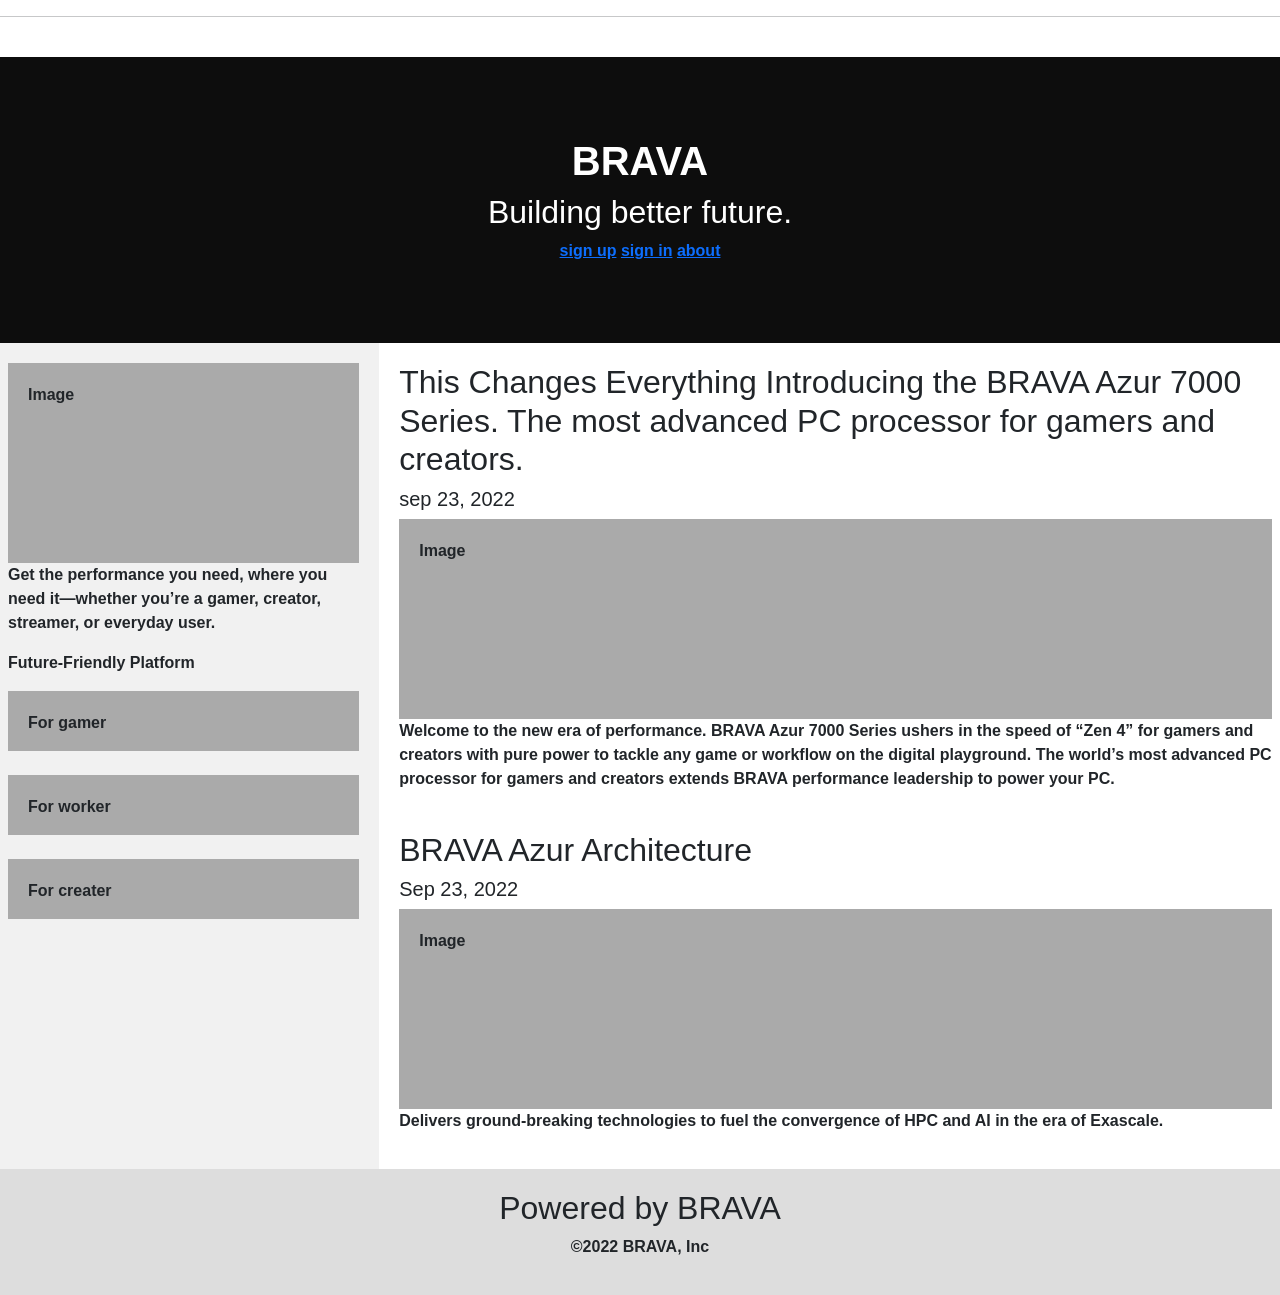
<file: Assignment 2(Jebamalar P)/index.html>
<hr>
<br>
<!DOCTYPE html>
<html lang="en">
<head>
<title>Page Title</title>
<meta charset="UTF-8">
<meta name="viewport" content="width=device-width, initial-scale=1">
<link href="https://cdn.jsdelivr.net/npm/bootstrap@5.2.1/dist/css/bootstrap.min.css" rel="stylesheet" integrity="sha384-iYQeCzEYFbKjA/T2uDLTpkwGzCiq6soy8tYaI1GyVh/UjpbCx/TYkiZhlZB6+fzT" crossorigin="anonymous">
<script src="https://cdn.jsdelivr.net/npm/bootstrap@5.2.1/dist/js/bootstrap.bundle.min.js" integrity="sha384-u1OknCvxWvY5kfmNBILK2hRnQC3Pr17a+RTT6rIHI7NnikvbZlHgTPOOmMi466C8" crossorigin="anonymous"></script>
<style>
* {
  box-sizing: border-box;
}

/* Style the body */
body {
  font-family: Arial, Helvetica, sans-serif;
  margin: 0;
}

/* Header/logo Title */
.header {
  padding: 80px;
  text-align: center;
  background: #0d0d0d;
  color: rgb(255, 255, 255);
}

/* Increase the font size of the heading */
.header h1 {
  font-size: 40px;
}

/* Style the top navigation bar */
.navbar {
  overflow: hidden;
  background-color: #333;
}

/* Style the navigation bar links */
.navbar a {
  float: left;
  display: block;
  color: white;
  text-align: center;
  padding: 14px 20px;
  text-decoration: none;
}

/* Right-aligned link */
.navbar a.right {
  float: right;
}

/* Change color on hover */
.navbar a:hover {
  background-color: #ddd;
  color: black;
}

/* Column container */
.row {  
  display: -ms-flexbox; /* IE10 */
  display: flex;
  -ms-flex-wrap: wrap; /* IE10 */
  flex-wrap: wrap;
}

/* Create two unequal columns that sits next to each other */
/* Sidebar/left column */
.side {
  -ms-flex: 30%; /* IE10 */
  flex: 30%;
  background-color: #f1f1f1;
  padding: 20px;
}

/* Main column */
.main {   
  -ms-flex: 70%; /* IE10 */
  flex: 70%;
  background-color: white;
  padding: 20px;
}

/* Fake image, just for this example */
.fakeimg {
  background-color: #aaa;
  width: 100%;
  padding: 20px;
}

/* Footer */
.footer {
  padding: 20px;
  text-align: center;
  background: #ddd;
}

/* Responsive layout - when the screen is less than 700px wide, make the two columns stack on top of each other instead of next to each other */
@media screen and (max-width: 700px) {
  .row {   
    flex-direction: column;
  }
}

/* Responsive layout - when the screen is less than 400px wide, make the navigation links stack on top of each other instead of next to each other */
@media screen and (max-width: 400px) {
  .navbar a {
    float: none;
    width: 100%;
  }
}
</style>
</head>
<body>

<div class="header">
  <h1><b>BRAVA<b></h1>
  <pfont-family: "Comic Sans MS", cursive, sans-serif;font-size:20px;>
  <h2>Building better future.</h2>
  <a href="/sign up">sign up</a>
  <a href="/sign in">sign in</a>
  <a href="/about">about</a>
</div>


<div class="row">
  <div class="side">
    <div class="fakeimg" style="height:200px;">Image</div>
    <p>Get the performance you need, where you need it—whether you’re a gamer, creator, streamer, or everyday user.</p>
    <p>Future-Friendly Platform</p>
    <div class="fakeimg" style="height:60px;">For gamer</div><br>
    <div class="fakeimg" style="height:60px;">For worker</div><br>
    <div class="fakeimg" style="height:60px;">For creater</div>
  </div>
  <div class="main">
    <h2>This Changes Everything
        Introducing the BRAVA Azur 7000 Series. The most advanced PC processor for gamers and creators.</h2>
    <h5>sep 23, 2022</h5>
    <div class="fakeimg" style="height:200px;">Image</div>
    <p>Welcome to the new era of performance. BRAVA Azur 7000 Series ushers in the speed of “Zen 4” for gamers and creators with pure power to tackle any game or workflow on the digital playground. The world’s most advanced PC processor for gamers and creators extends BRAVA performance leadership to power your PC. </p>
    <br>
    <h2>BRAVA Azur Architecture</h2>
    <h5> Sep 23, 2022</h5>
    <div class="fakeimg" style="height:200px;">Image</div>
    <p>Delivers ground-breaking technologies to fuel the convergence of HPC and AI in the era of Exascale.</p>
  </div>
</div>

<div class="footer">
  <h2>Powered by BRAVA</h2>
  <center>
    <p>©2022 BRAVA, Inc</p>
  </center> 
</body>
</html>
</file>
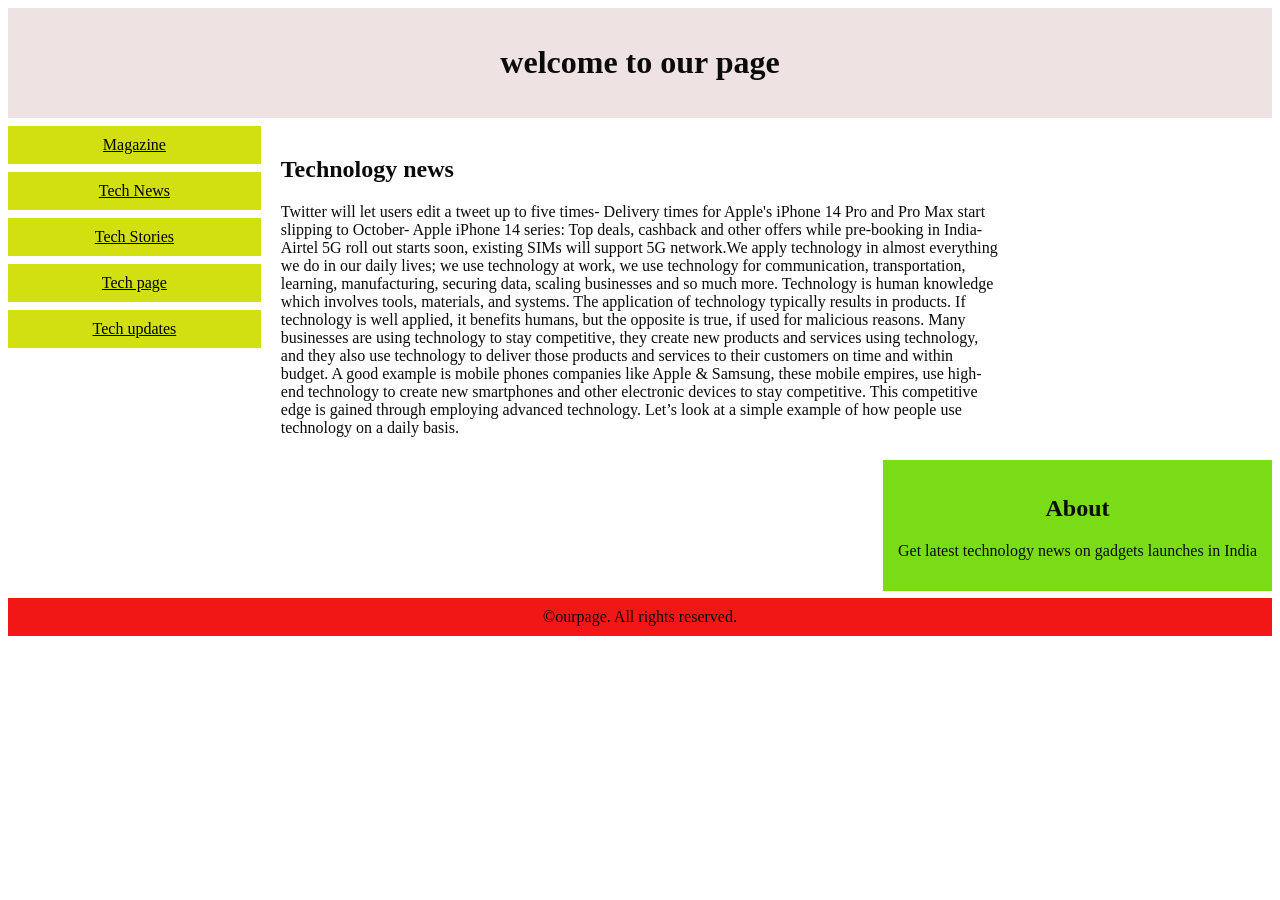
<file: Asignment 1(Sindhu S)/responsive.html>
<!DOCTYPE html>
<html>
    <head>
    <title>web page</title>
    <meta name="viewport" content="width=device-width, initial-scale=1.0">
    <style>
        *{
            box-sizing:border-box;
        }
        .menu{
            float:left;
            width:20%;
            text-align:center;
        }
        .menu a{
            background-color:rgb(210, 224, 18);
            padding:10px;
            margin-top:8px;
            display:inline-block;
            width:100%;
            color:black;
        }
        .right{
            background-color:#79dc17;
            float:right;
            width:auto;
            padding:15px;
            margin-top:7px;
            text-align:center;
            
        }
        .main{
            float:left;
            width:60%;
            padding:0 20px;
        }
        @media only screen and (max-width:700px){
            .menu, .main, .right{
                width:auto
            }
        }
    </style>
    </head>
    <body style="font-family:Verdana; color:#0b0b0c;">
        <div style="background-color:#efe2e2;padding:15px;text-align:center;">
            <h1>welcome to our page</h1>
        </div>
        <div style="overflow:auto">
            <div class="menu">
                <a href="https://www.rohde-schwarz.com/in/about/news-press/news-magazine/news-magazine-overview_229360.html?cid=010_com_sea_001_google_22-06_i_generic-tech-news_technology-news_search_text-ad_r-ap___">Magazine</a>
                <a href="https://www.gadgetsnow.com/tech-news">Tech News</a>
                <a href="https://www.theverge.com/tech">Tech Stories</a>
                <a href="https://tech.hindustantimes.com/tech/news">Tech page</a> 
                <a href="https://dailytechupdate.com/category/news/?gclid=EAIaIQobChMIi8e3rsqP-gIV8oJLBR2-lgAJEAMYASAAEgKoffD_BwE">Tech updates</a>
            
            </div>
            <br>
            <div class="main">
                <h2>Technology news</h2>
                <p>
                    Twitter will let users edit a tweet up to five times-
                    Delivery times for Apple's iPhone 14 Pro and Pro Max start slipping to October-
                    Apple iPhone 14 series: Top deals, cashback and other offers while pre-booking in India-
                    Airtel 5G roll out starts soon, existing SIMs will support 5G network.We apply technology in almost everything we 
                    do in our daily lives; we use technology at work, we use technology for communication, transportation, learning,
                     manufacturing, securing data, scaling businesses and so much more.  Technology is human knowledge which involves
                      tools, materials, and systems. The application of technology typically results in products. If technology is well
                       applied, it benefits humans, but the opposite is true, if used for malicious reasons.

                    Many businesses are using technology to stay competitive, they create new products and services using technology,
                     and they also use technology to deliver those products and services to their customers on time and within budget.
                     
                     A good example is mobile phones companies like Apple & Samsung, these mobile empires, use high-end technology to
                      create new smartphones and other electronic devices to stay competitive. This competitive edge is gained through
                       employing advanced technology.
                    
                    Let’s look at a simple example of how people use technology on a daily basis.
                </p>
            </div>
            <br>
            <div class="right">
                <h2>About</h2>
                <p>Get latest technology news on gadgets launches in India </p>
            </div>
        </div>
        <div style="background-color: #f11717;text-align: center;padding: 10px;margin-top: 7px;">©ourpage. All rights reserved.</div>
    </body>
</html>
</file>
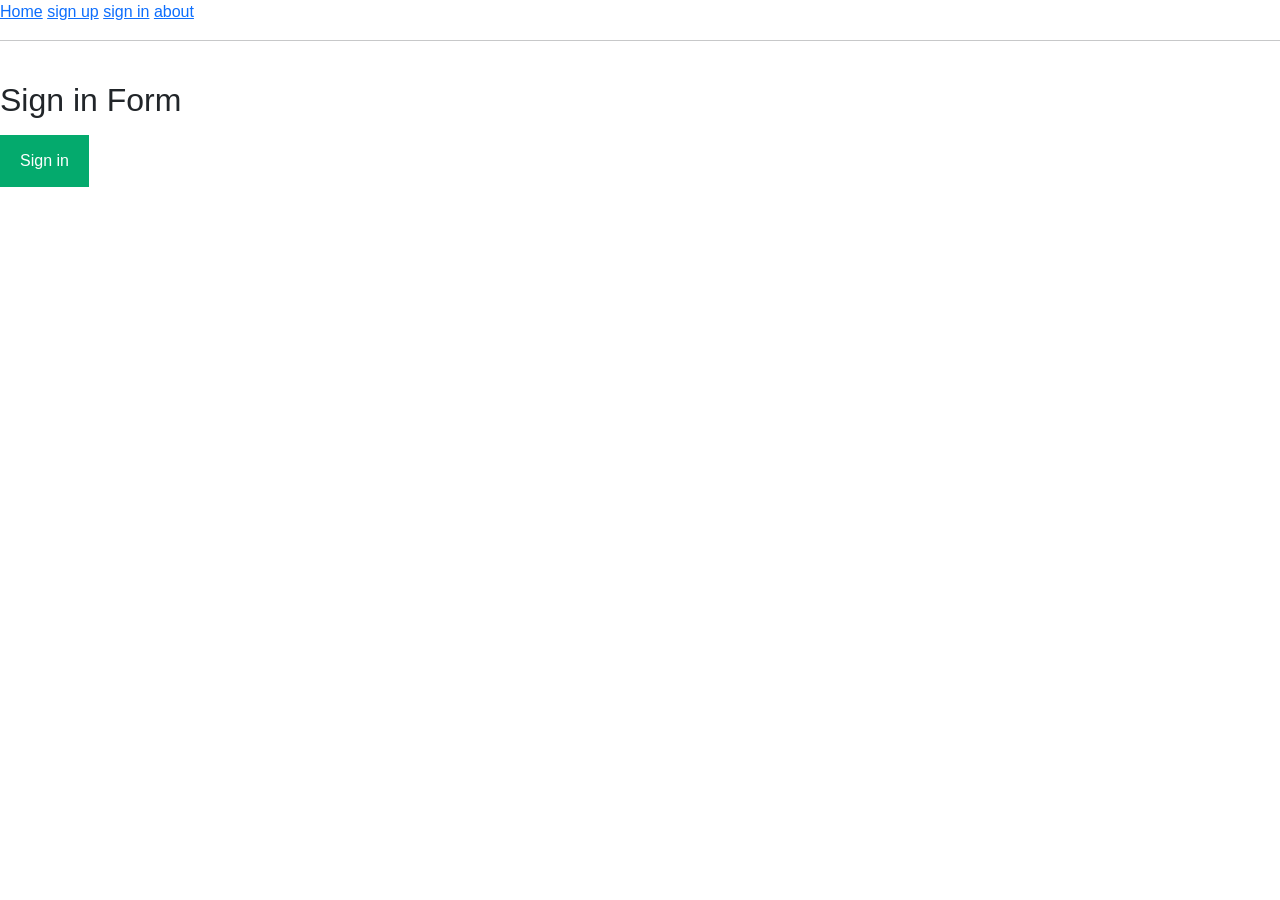
<file: Assignment 2(Jebamalar P)/sign in.html>
<a href="/">Home</a>
    <a href="/sign up">sign up</a>
    <a href="/sign in">sign in</a>
    <a href="/about">about</a>
    <hr>
    <br>
<!DOCTYPE html>
<html>
<head>
<meta name="viewport" content="width=device-width, initial-scale=1">
<link href="https://cdn.jsdelivr.net/npm/bootstrap@5.2.1/dist/css/bootstrap.min.css" rel="stylesheet" integrity="sha384-iYQeCzEYFbKjA/T2uDLTpkwGzCiq6soy8tYaI1GyVh/UjpbCx/TYkiZhlZB6+fzT" crossorigin="anonymous">
<script src="https://cdn.jsdelivr.net/npm/bootstrap@5.2.1/dist/js/bootstrap.bundle.min.js" integrity="sha384-u1OknCvxWvY5kfmNBILK2hRnQC3Pr17a+RTT6rIHI7NnikvbZlHgTPOOmMi466C8" crossorigin="anonymous"></script>
</head>
<style>
body {font-family: Arial, Helvetica, sans-serif;}

/* Full-width input fields */
input[type=text], input[type=password] {
  width: 100%;
  padding: 12px 20px;
  margin: 8px 0;
  display: inline-block;
  border: 1px solid #ccc;
  box-sizing: border-box;
}

/* Set a style for all buttons */
button {
  background-color: #04AA6D;
  color: white;
  padding: 14px 20px;
  margin: 8px 0;
  border: none;
  cursor: pointer;
  width: 100%;
}

button:hover {
  opacity: 0.8;
}

/* Extra styles for the cancel button */
.cancelbtn {
  width: auto;
  padding: 10px 18px;
  background-color: #f44336;
}

/* Center the image and position the close button */
.imgcontainer {
  text-align: center;
  margin: 24px 0 12px 0;
  position: relative;
}

img.avatar {
  width: 40%;
  border-radius: 50%;
}

.container {
  padding: 16px;
}

span.psw {
  float: right;
  padding-top: 16px;
}

/* The Modal (background) */
.modal {
  display: none; /* Hidden by default */
  position: fixed; /* Stay in place */
  z-index: 1; /* Sit on top */
  left: 0;
  top: 0;
  width: 100%; /* Full width */
  height: 100%; /* Full height */
  overflow: auto; /* Enable scroll if needed */
  background-color: rgb(0,0,0); /* Fallback color */
  background-color: rgba(0,0,0,0.4); /* Black w/ opacity */
  padding-top: 60px;
}

/* Modal Content/Box */
.modal-content {
  background-color: #fefefe;
  margin: 5% auto 15% auto; /* 5% from the top, 15% from the bottom and centered */
  border: 1px solid #888;
  width: 80%; /* Could be more or less, depending on screen size */
}

/* The Close Button (x) */
.close {
  position: absolute;
  right: 25px;
  top: 0;
  color: #000;
  font-size: 35px;
  font-weight: bold;
}

.close:hover,
.close:focus {
  color: red;
  cursor: pointer;
}

/* Add Zoom Animation */
.animate {
  -webkit-animation: animatezoom 0.6s;
  animation: animatezoom 0.6s
}

@-webkit-keyframes animatezoom {
  from {-webkit-transform: scale(0)} 
  to {-webkit-transform: scale(1)}
}
  
@keyframes animatezoom {
  from {transform: scale(0)} 
  to {transform: scale(1)}
}

/* Change styles for span and cancel button on extra small screens */
@media screen and (max-width: 300px) {
  span.psw {
     display: block;
     float: none;
  }
  .cancelbtn {
     width: 100%;
  }
}
</style>
<body>
    <h2> Sign in Form</h2>

<button onclick="document.getElementById('id01').style.display='block'" style="width:auto;">Sign in</button>

<div id="id01" class="modal">
  <span onclick="document.getElementById('id01').style.display='none'" class="close" title="Close Modal">&times;</span>
  <form class="modal-content" action="/action_page.php">
    
    <div class="container">
      <label for="uname"><b>Username/Email</b></label>
      <input type="text" placeholder="Enter Username/Email" name="uname" required>

      <label for="psw"><b>Password</b></label>
      <input type="password" placeholder="Enter Password" name="psw" required>
        
      <button type="submit" class="signupbtn">Sign in</button><br>
      <label>
        <input type="checkbox" checked="checked" name="remember"> Remember me
      </label>
    </div>

    <div class="container" style="background-color:#f1f1f1">
      <button type="button" onclick="document.getElementById('id01').style.display='none'" class="cancelbtn">Cancel</button>
      <span class="psw">Forgot <a href="#">password?</a></span>
    </div>
  </form>
</div>

<script>
// Get the modal
var modal = document.getElementById('id01');

// When the user clicks anywhere outside of the modal, close it
window.onclick = function(event) {
    if (event.target == modal) {
        modal.style.display = "none";
    }
}
</script>

</body>
</html>
</file>
